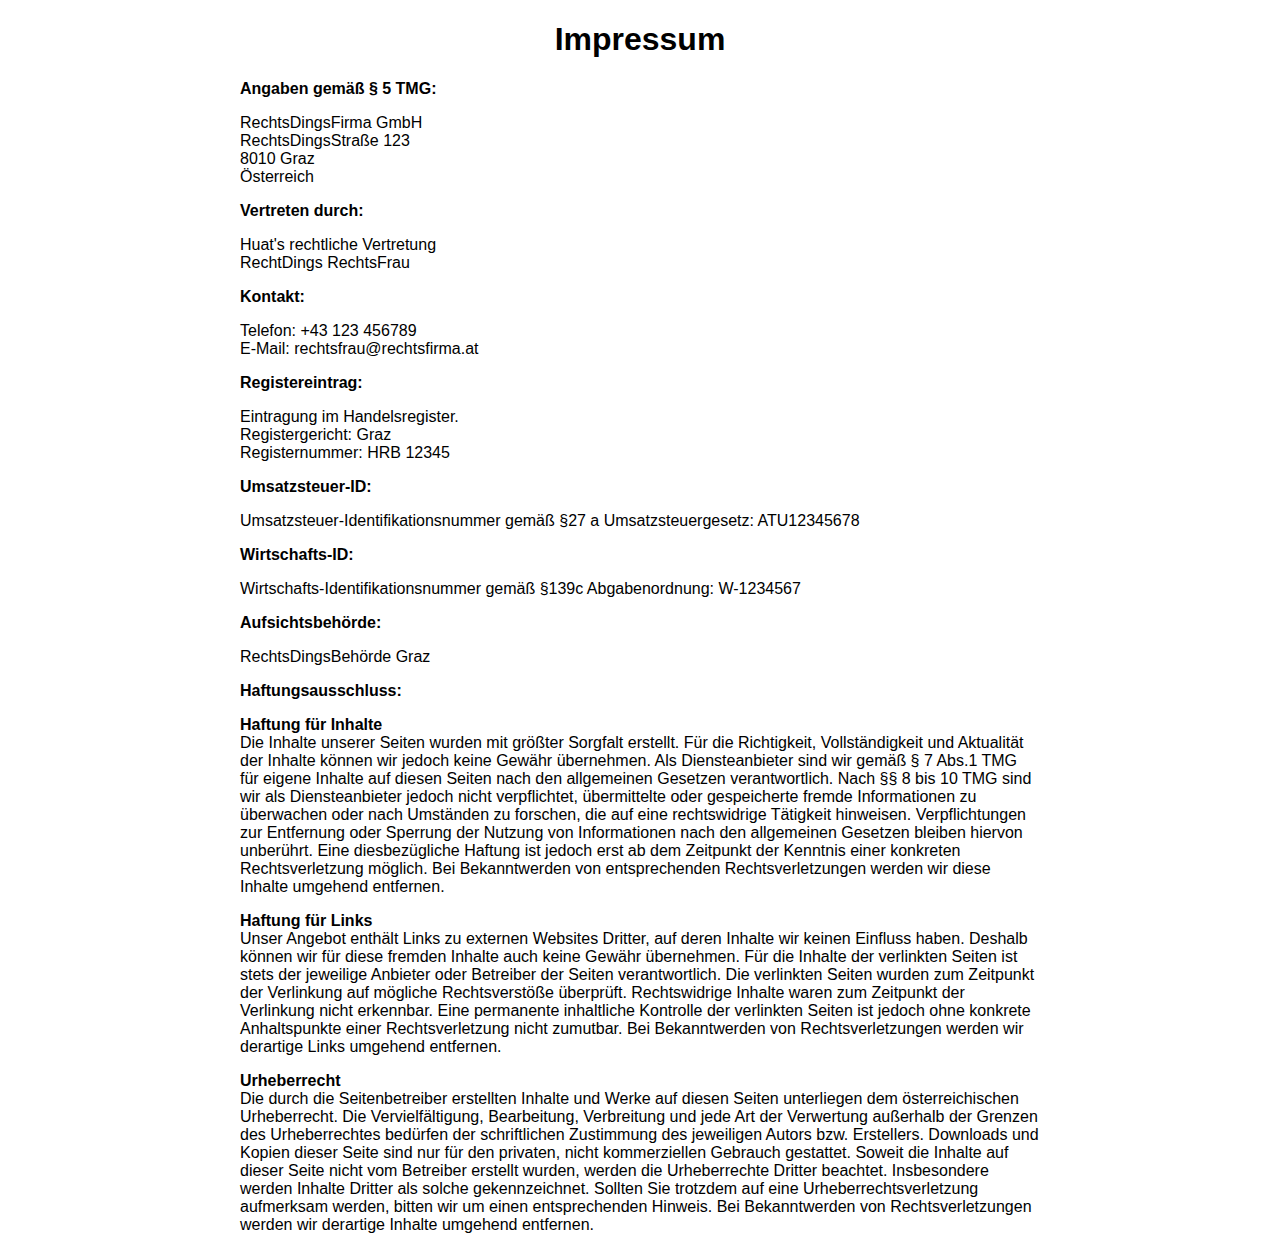
<file: documents/impressum.html>
<!DOCTYPE html>
<html lang="en">
<head>
  <meta charset="UTF-8">
  <meta name="viewport" content="width=device-width, initial-scale=1.0">
  <title>Impressum</title>
  <style>
    body {
      font-family: Arial, sans-serif;
      margin: 20px;
    }
    h1 {
      text-align: center;
    }
    .content {
      max-width: 800px;
      margin: 0 auto;
    }
  </style>
</head>
<body>
  <div class="content">
    <h1>Impressum</h1>
    <p><strong>Angaben gemäß § 5 TMG:</strong></p>
    <p>
      RechtsDingsFirma GmbH<br>
      RechtsDingsStraße 123<br>
      8010 Graz<br>
      Österreich
    </p>
    <p><strong>Vertreten durch:</strong></p>
    <p>
      Huat's rechtliche Vertretung<br>
      RechtDings RechtsFrau
    </p>
    <p><strong>Kontakt:</strong></p>
    <p>
      Telefon: +43 123 456789<br>
      <!-- Telefax: +43 123 456789-0<br> -->
      E-Mail: rechtsfrau@rechtsfirma.at
    </p>
    <p><strong>Registereintrag:</strong></p>
    <p>
      Eintragung im Handelsregister.<br>
      Registergericht: Graz<br>
      Registernummer: HRB 12345
    </p>
    <p><strong>Umsatzsteuer-ID:</strong></p>
    <p>
      Umsatzsteuer-Identifikationsnummer gemäß §27 a Umsatzsteuergesetz: ATU12345678
    </p>
    <p><strong>Wirtschafts-ID:</strong></p>
    <p>
      Wirtschafts-Identifikationsnummer gemäß §139c Abgabenordnung: W-1234567
    </p>
    <p><strong>Aufsichtsbehörde:</strong></p>
    <p>
      RechtsDingsBehörde Graz
    </p>
    <p><strong>Haftungsausschluss:</strong></p>
    <p>
      <strong>Haftung für Inhalte</strong><br>
      Die Inhalte unserer Seiten wurden mit größter Sorgfalt erstellt. Für die Richtigkeit, Vollständigkeit und Aktualität der Inhalte können wir jedoch keine Gewähr übernehmen. Als Diensteanbieter sind wir gemäß § 7 Abs.1 TMG für eigene Inhalte auf diesen Seiten nach den allgemeinen Gesetzen verantwortlich. Nach §§ 8 bis 10 TMG sind wir als Diensteanbieter jedoch nicht verpflichtet, übermittelte oder gespeicherte fremde Informationen zu überwachen oder nach Umständen zu forschen, die auf eine rechtswidrige Tätigkeit hinweisen. Verpflichtungen zur Entfernung oder Sperrung der Nutzung von Informationen nach den allgemeinen Gesetzen bleiben hiervon unberührt. Eine diesbezügliche Haftung ist jedoch erst ab dem Zeitpunkt der Kenntnis einer konkreten Rechtsverletzung möglich. Bei Bekanntwerden von entsprechenden Rechtsverletzungen werden wir diese Inhalte umgehend entfernen.
    </p>
    <p>
      <strong>Haftung für Links</strong><br>
      Unser Angebot enthält Links zu externen Websites Dritter, auf deren Inhalte wir keinen Einfluss haben. Deshalb können wir für diese fremden Inhalte auch keine Gewähr übernehmen. Für die Inhalte der verlinkten Seiten ist stets der jeweilige Anbieter oder Betreiber der Seiten verantwortlich. Die verlinkten Seiten wurden zum Zeitpunkt der Verlinkung auf mögliche Rechtsverstöße überprüft. Rechtswidrige Inhalte waren zum Zeitpunkt der Verlinkung nicht erkennbar. Eine permanente inhaltliche Kontrolle der verlinkten Seiten ist jedoch ohne konkrete Anhaltspunkte einer Rechtsverletzung nicht zumutbar. Bei Bekanntwerden von Rechtsverletzungen werden wir derartige Links umgehend entfernen.
    </p>
    <p>
      <strong>Urheberrecht</strong><br>
      Die durch die Seitenbetreiber erstellten Inhalte und Werke auf diesen Seiten unterliegen dem österreichischen Urheberrecht. Die Vervielfältigung, Bearbeitung, Verbreitung und jede Art der Verwertung außerhalb der Grenzen des Urheberrechtes bedürfen der schriftlichen Zustimmung des jeweiligen Autors bzw. Erstellers. Downloads und Kopien dieser Seite sind nur für den privaten, nicht kommerziellen Gebrauch gestattet. Soweit die Inhalte auf dieser Seite nicht vom Betreiber erstellt wurden, werden die Urheberrechte Dritter beachtet. Insbesondere werden Inhalte Dritter als solche gekennzeichnet. Sollten Sie trotzdem auf eine Urheberrechtsverletzung aufmerksam werden, bitten wir um einen entsprechenden Hinweis. Bei Bekanntwerden von Rechtsverletzungen werden wir derartige Inhalte umgehend entfernen.
    </p>
  </div>
</body>
</html>
</file>
